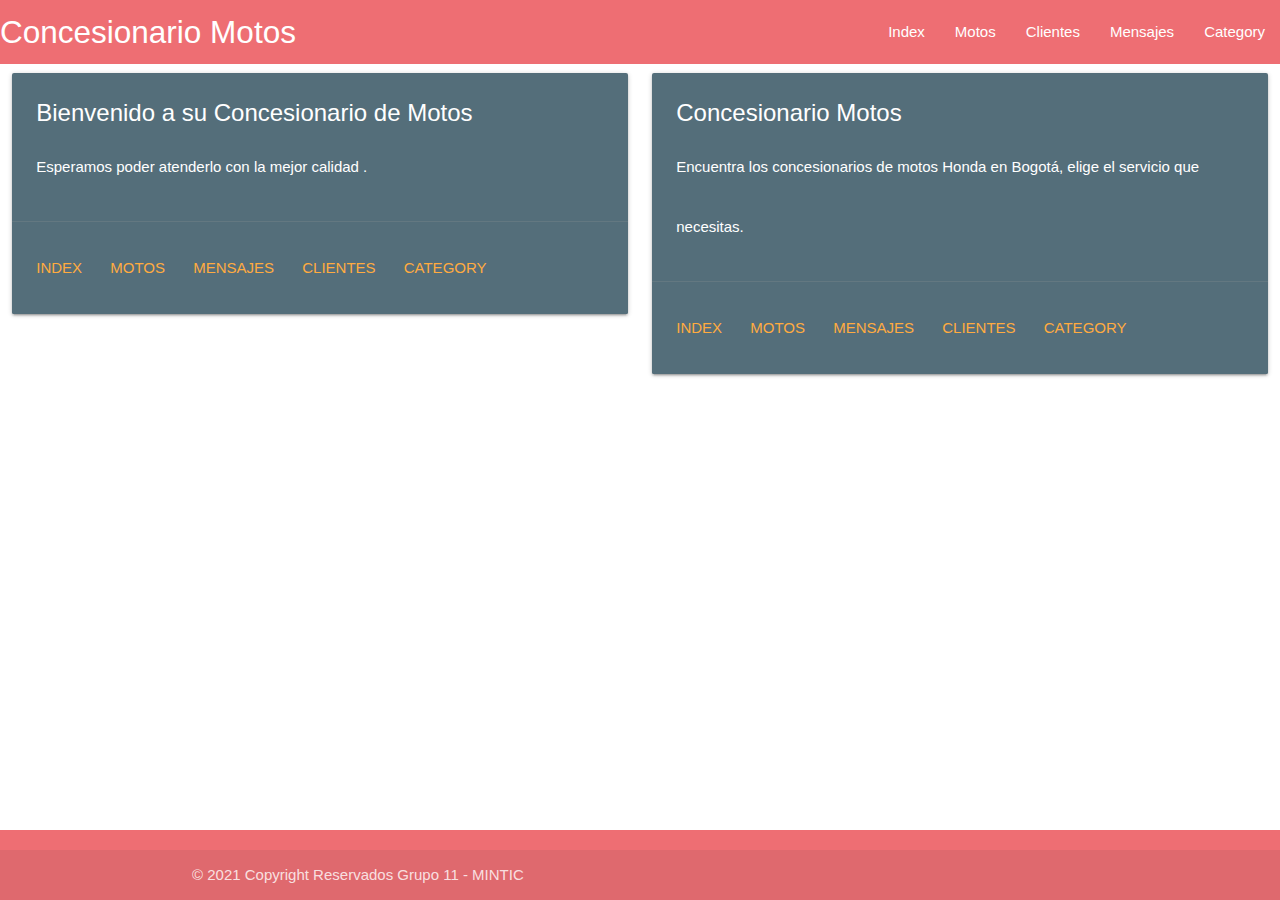
<file: MotosMasterTECH/index.html>
<!DOCTYPE html>
<html lang="en">
<head>
	<meta charset="utf-8">
    <meta http-equiv="Content-Type" content="application/json" >
	<meta name="viewport" content="width=device-width, initial-scale=1">
    <link href="css/style.css" rel="stylesheet" type="text/css">
    <link href='https://fonts.googleapis.com/css?family=Rock+Salt' rel='stylesheet' type='text/css'>
    <title>Reto 2 - Ejercicio MOTOS</title>
    <link rel="stylesheet" 
    href="https://cdnjs.cloudflare.com/ajax/libs/materialize/1.0.0/css/materialize.min.css">
    <link href="https://fonts.googleapis.com/icon?family=Material+Icons" rel="stylesheet">
</head>
<body>
    <script src="https://code.jquery.com/jquery-3.4.1.min.js"></script>
    <script src="js/funcionesReto2.js"></script>
    <script src="css/style.css"></script>
  
    <header>
    <nav>
        <div class="nav-wrapper">
          <a href="" class="brand-logo">Concesionario Motos</a>
          <ul id="nav-mobile" class="right hide-on-med-and-down">
            <li><a href="index.html">Index</a></li>
            <li><a href="Motos.html">Motos</a></li>
            <li><a href="Clientes.html">Clientes</a></li>
            <li><a href="Mensajes.html">Mensajes</a></li>
            <li><a href="Category.html">Category</a></li>
          </ul>
        </div>
      </nav>
    </header>

    
</body>

<main>
  <div class="row">
    <div class="col s12 m6">
      <div class="card blue-grey darken-1">
        <div class="card-content white-text">
          <span class="card-title">Bienvenido a su Concesionario de Motos</span>
          <p>Esperamos poder atenderlo con la mejor calidad .</p>
        </div>
        <div class="card-action">
            <a href="index.html">Index</a>
            <a href="Motos.html">Motos</a>
            <a href="Mensajes.html">Mensajes</a>
            <a href="Clientes.html">Clientes</a>
            <a href="Category.html">Category</a>
        </div>
      </div>
    </div>
    <div class="col s12 m6">
        <div class="card blue-grey darken-1">
          <div class="card-content white-text">
            <span class="card-title">Concesionario Motos</span>
            <p>Encuentra los concesionarios de motos Honda en Bogotá, elige el servicio que necesitas.</p>
          </div>
          <div class="card-action">
            <a href="index.html">Index</a>
            <a href="Motos.html">Motos</a>
            <a href="Mensajes.html">Mensajes</a>
            <a href="Clientes.html">Clientes</a>
            <a href="Category.html">Category</a>
          </div>
        </div>
      </div>
  </div>

</main>


<footer class="page-footer">
  
  <div class="footer-copyright">
    <div class="container">
    © 2021 Copyright Reservados Grupo 11 - MINTIC
    
    </div>
  </div>
</footer>   
</html>
</file>
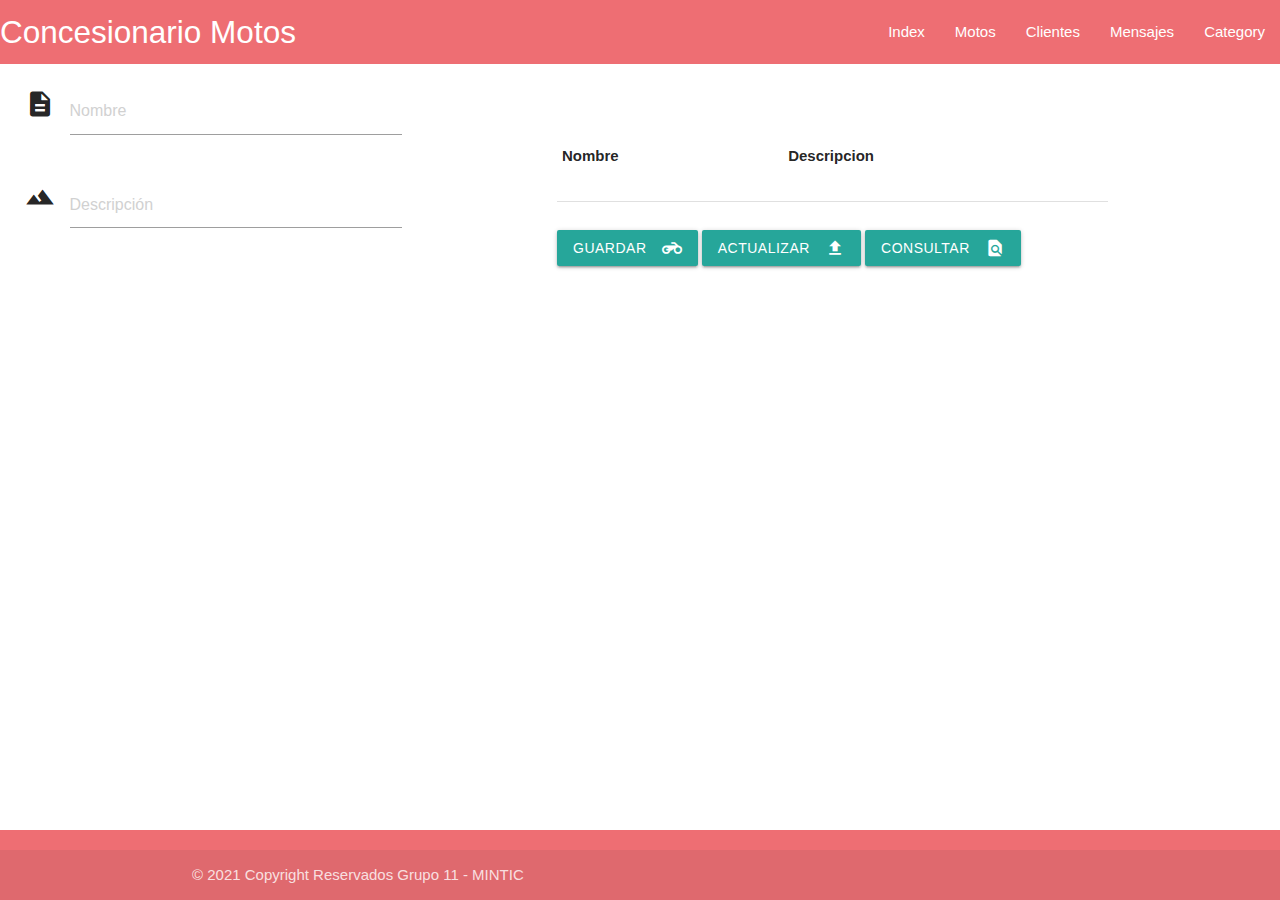
<file: MotosMasterTECH/Category.html>
<!DOCTYPE html>
<html lang="en">
<head>
    <meta charset="utf-8">
    <meta http-equiv="Content-Type" content="application/json" >
	<meta name="viewport" content="width=device-width, initial-scale=1">
    <link href="css/style.css" rel="stylesheet" type="text/css">
    <link href='https://fonts.googleapis.com/css?family=Rock+Salt' rel='stylesheet' type='text/css'>
    <link rel="stylesheet" 
    href="https://cdnjs.cloudflare.com/ajax/libs/materialize/1.0.0/css/materialize.min.css">
    <link href="https://fonts.googleapis.com/icon?family=Material+Icons" rel="stylesheet">
    
    <title>Reto 2 - Ejercicio Categorias</title>
</head>
<body>
    <script src="https://code.jquery.com/jquery-3.4.1.min.js"></script>
    <script src="js/funcionesReto2.js"></script>
    <script src="css/style.css"></script>
   <header>
    <nav>
        <div class="nav-wrapper">
          <a href="" class="brand-logo">Concesionario Motos</a>
          <ul id="nav-mobile" class="right hide-on-med-and-down">
            <li><a href="index.html">Index</a></li>
            <li><a href="Motos.html">Motos</a></li>
            <li><a href="Clientes.html">Clientes</a></li>
            <li><a href="Mensajes.html">Mensajes</a></li>
            <li><a href="Category.html">Category</a></li>
          </ul>
        </div>   
      </nav>  
    </header> 
</body>

<main>
    <div class="row">
        <div class="row col s12 m4 13">  
            <form class="col s12">   
                <div class="row">
    
                        <div class="input-field col s12">
                            <i class="material-icons prefix">description</i>
                          <input placeholder="Nombre" type="text" id="name">
                        </div>
                        <div class="input-field col s12">
                            <i class="material-icons prefix">landscape</i>
                          <input  placeholder="Descripción" type="text" id="description">
                        </div>  
                </div>
            </form>
            
                </div>
    
        <div class="row">
            <div class="col s12 m8 19">
                <div class="container">
                    <div class="section">
                        
                        <table>
                            <thead>
                                <tr>
                                    <th>Nombre</th>
                                    <th>Descripcion</th>
                                </tr>
                            </thead>
                            <tbody id="res">
                                
                            </tbody>
                        </table>                  
                    </div>
                    
                    <button class="btn" onclick="saveInformationCategory()" id="open"> <i class="material-icons right">motorcycle</i>Guardar</button>
                    <button class="btn" onclick="actualizarInformation()"> <i class="material-icons right">file_upload</i>Actualizar</button>
                    <button class="btn" onclick="getInformationCategorias()"> <i class="material-icons right">find_in_page </i> Consultar</button>
                </div>
            </div>
            
        </div>
    </div>

</main>

<footer class="page-footer">
  
    <div class="footer-copyright">
      <div class="container">
        © 2021 Copyright Reservados Grupo 11 - MINTIC
      
      </div>
    </div>
  </footer> 
</html>
</file>
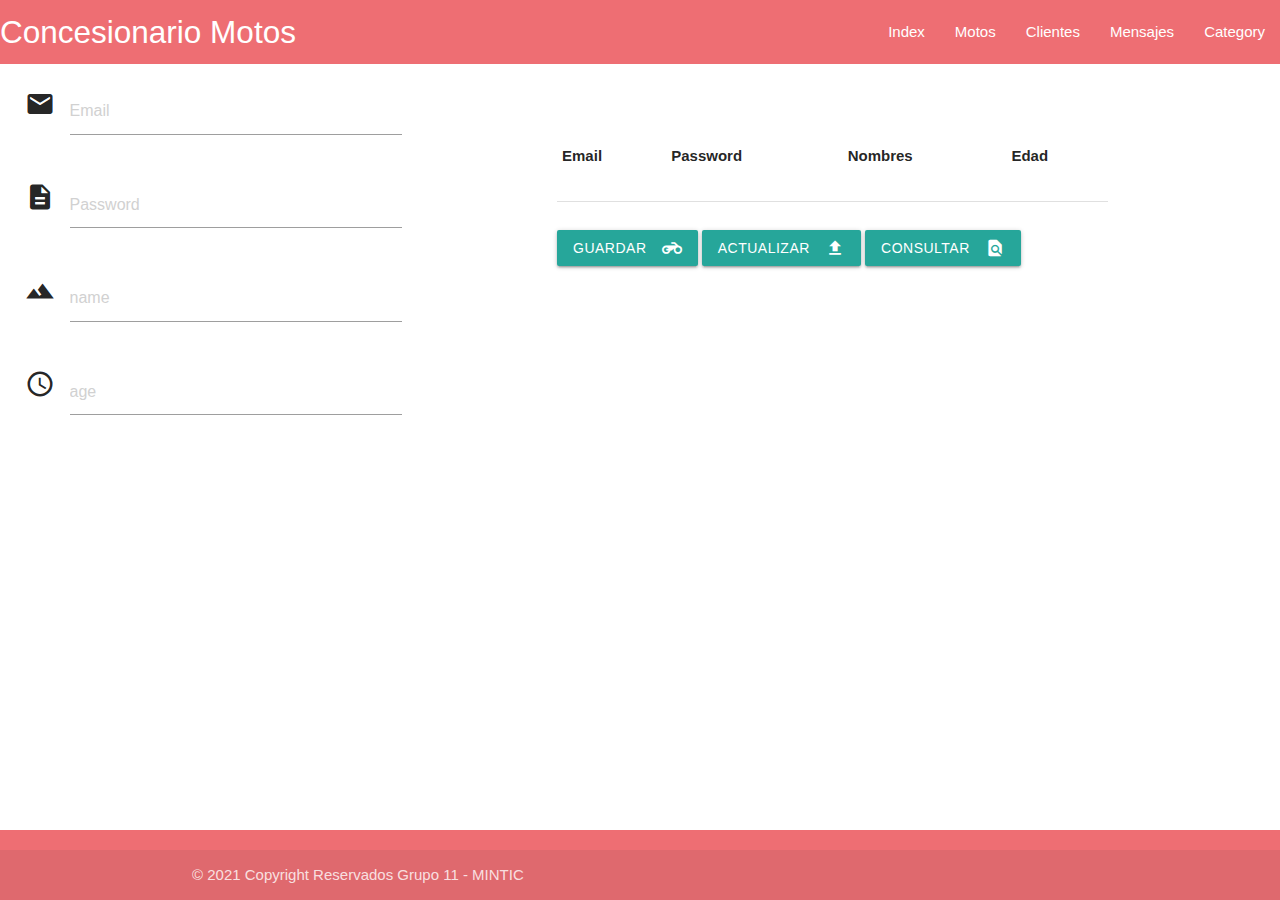
<file: MotosMasterTECH/Clientes.html>
<!DOCTYPE html>
<html lang="en">
    <head>
        <meta charset="utf-8">
        <meta http-equiv="Content-Type" content="application/json" >
        <meta name="viewport" content="width=device-width, initial-scale=1">
        <link href="css/style.css" rel="stylesheet" type="text/css">
        <link href='https://fonts.googleapis.com/css?family=Rock+Salt' rel='stylesheet' type='text/css'>
        <title>Reto 2 - Ejercicio MOTOS</title>
        <link rel="stylesheet" 
        href="https://cdnjs.cloudflare.com/ajax/libs/materialize/1.0.0/css/materialize.min.css">
        <link href="https://fonts.googleapis.com/icon?family=Material+Icons" rel="stylesheet">
    </head>
<body>
    <script src="https://code.jquery.com/jquery-3.4.1.min.js"></script>
    <script src="js/funcionesReto2.js"></script>
    <script src="css/style.css"></script>
    
    <header>
    <nav>
        <div class="nav-wrapper">
          <a href="" class="brand-logo">Concesionario Motos</a>
          <ul id="nav-mobile" class="right hide-on-med-and-down">
            <li><a href="index.html">Index</a></li>
            <li><a href="Motos.html">Motos</a></li>
            <li><a href="Clientes.html">Clientes</a></li>
            <li><a href="Mensajes.html">Mensajes</a></li>
            <li><a href="Category.html">Category</a></li>
          </ul>
        </div>   
      </nav> 
    </header>

</body>
<main>
  <div class="row">
    <div class="row col s12 m4 13">  
      <form class="col s12">   
          <div class="row">                  

                <div class="input-field col s12">
                    <i class="material-icons prefix">email</i>
                  <input placeholder="Email" type="text" id="email">
                </div>

                  <div class="input-field col s12">
                      <i class="material-icons prefix">description</i>
                    <input placeholder="Password" type="password" id="password">
                  </div>
                  <div class="input-field col s12">
                      <i class="material-icons prefix">landscape</i>
                    <input  placeholder="name" type="text" id="name">
                  </div>
                
                  <div class="input-field col s12">
                      <i class="material-icons prefix">access_time</i>
                    <input  placeholder="age" type="number" id="age">
                  </div>  
          </div>
      </form>
      
          </div>
      

      <div class="row">
          <div class="col s12 m8 19">
              <div class="container">
                  <div class="section">
                      
                      <table>
                          <thead>
                              <tr>
                                  <th>Email</th>
                                  <th>Password</th>
                                  <th>Nombres</th>
                                  <th>Edad</th>
                              </tr>
                          </thead>
                          <tbody id="resCli">
                              
                          </tbody>
                      </table>
                      
                  </div>
                  
                  <button class="btn" onclick="saveInformationClientes()" id="open"> <i class="material-icons right">motorcycle</i>Guardar</button>
      
                  <button class="btn" onclick="actualizarInformation()"> <i class="material-icons right">file_upload</i>Actualizar</button>
                  <button class="btn" onclick="getInformationClientes()"> <i class="material-icons right">find_in_page </i> Consultar</button>
              </div>
          </div>
          
      </div>
      
      </div>
</main>

<footer class="page-footer">
  
  <div class="footer-copyright">
    <div class="container">
      © 2021 Copyright Reservados Grupo 11 - MINTIC
    
    </div>
  </div>
</footer> 
</html>
</file>
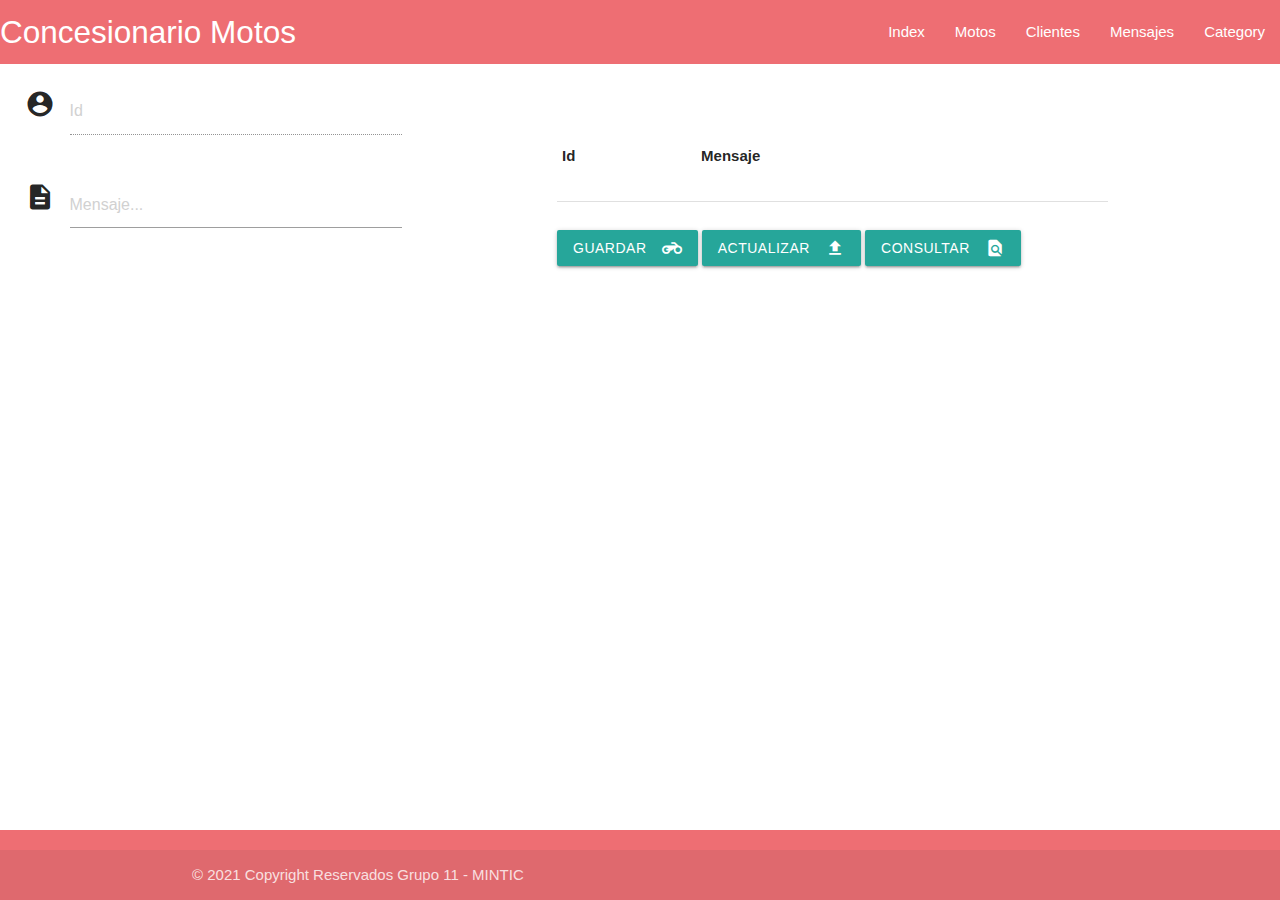
<file: MotosMasterTECH/Mensajes.html>
<!DOCTYPE html>
<html lang="en">
    <head>
        <meta charset="utf-8">
        <meta http-equiv="Content-Type" content="application/json" >
        <meta name="viewport" content="width=device-width, initial-scale=1">
        <link href="css/style.css" rel="stylesheet" type="text/css">
        <link href='https://fonts.googleapis.com/css?family=Rock+Salt' rel='stylesheet' type='text/css'>
        <link rel="stylesheet" 
        href="https://cdnjs.cloudflare.com/ajax/libs/materialize/1.0.0/css/materialize.min.css">
        <link href="https://fonts.googleapis.com/icon?family=Material+Icons" rel="stylesheet">
        
        <title>Reto 2 - Ejercicio MOTOS</title>
    </head>
<body>
    <script src="https://code.jquery.com/jquery-3.4.1.min.js"></script>
    <script src="js/funcionesReto2.js"></script>
    <script src="css/style.css"></script>

    <header>
    <nav>
        <div class="nav-wrapper">
          <a href="" class="brand-logo">Concesionario Motos</a>
          <ul id="nav-mobile" class="right hide-on-med-and-down">
            <li><a href="index.html">Index</a></li>
            <li><a href="Motos.html">Motos</a></li>
            <li><a href="Clientes.html">Clientes</a></li>
            <li><a href="Mensajes.html">Mensajes</a></li>
            <li><a href="Category.html">Category</a></li>
          </ul>
        </div>   
      </nav> 
    </header>
</body>

<main>
    <div class="row">
        <div class="row col s12 m4 13">  
          <form class="col s12">   
              <div class="row">
                  
                  <div class="input-field col s12">
                      <i class="material-icons prefix">account_circle</i>
                      <input disabled value ="" id="id" type="number" placeholder="Id">
                    </div>
  
                      <div class="input-field col s12">
                          <i class="material-icons prefix">description</i>
                        <input placeholder="Mensaje..." type="text" id="messageText">
                      </div>
              </div>
          </form>
          
              </div>
          
  
          <div class="row">
              <div class="col s12 m8 19">
                  <div class="container">
                      <div class="section">
                          
                          <table>
                              <thead>
                                  <tr>
                                      <th>Id</th>
                                      <th>Mensaje</th>
                                  </tr>
                              </thead>
                              <tbody id="res">
                                  
                              </tbody>
                          </table>
                          
                      </div>
                      
                      <button class="btn" onclick="saveInformationMensajes()" id="open"> <i class="material-icons right">motorcycle</i>Guardar</button>
          
                      <button class="btn" onclick="actualizarInformation()"> <i class="material-icons right">file_upload</i>Actualizar</button>
                      <button class="btn" onclick="getInformationMensajes()"> <i class="material-icons right">find_in_page </i> Consultar</button>
                  </div>
              </div>
              
          </div>
          
          </div>
</main>

<footer class="page-footer">
  
    <div class="footer-copyright">
      <div class="container">
        © 2021 Copyright Reservados Grupo 11 - MINTIC
      
      </div>
    </div>
  </footer> 
</html>
</file>
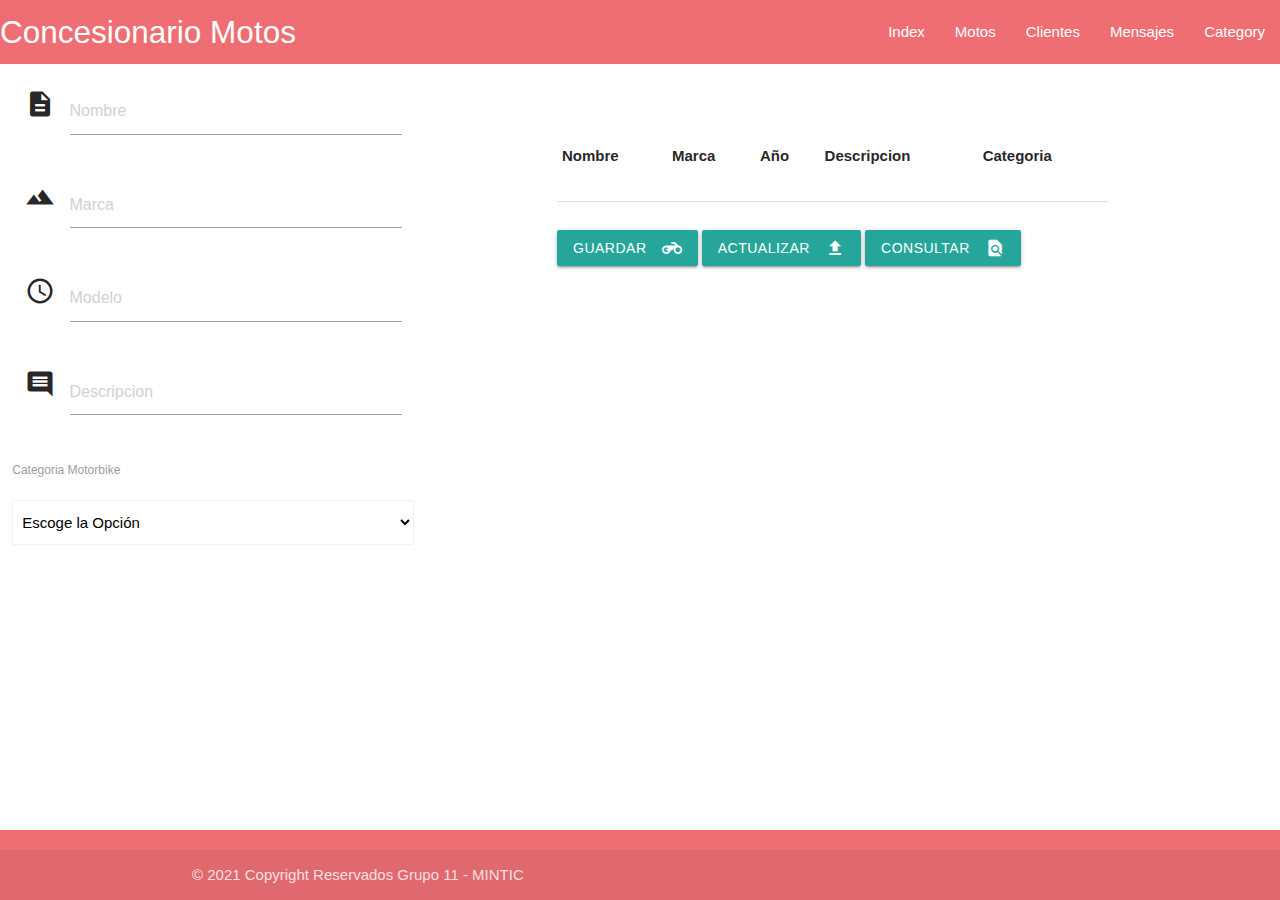
<file: MotosMasterTECH/Motos.html>
<!DOCTYPE html>
<html lang="en">
<head>
	<meta charset="utf-8">
  <meta http-equiv="Content-Type" content="application/json" >
	<meta name="viewport" content="width=device-width, initial-scale=1">
    <link href="css/style.css" rel="stylesheet" type="text/css">
    <link href='https://fonts.googleapis.com/css?family=Rock+Salt' rel='stylesheet' type='text/css'>
    <link rel="stylesheet" 
    href="https://cdnjs.cloudflare.com/ajax/libs/materialize/1.0.0/css/materialize.min.css">
    <link href="https://fonts.googleapis.com/icon?family=Material+Icons" rel="stylesheet">
    
    <title>Reto 2 - Ejercicio MOTOS</title>
</head>
<body>
    <script src="https://code.jquery.com/jquery-3.4.1.min.js"></script>
    <script src="js/funcionesReto2.js"></script>
    <script src="css/style.css"></script>
    
  <header>
    <nav>
        <div class="nav-wrapper">
          <a href="" class="brand-logo">Concesionario Motos</a>
          <ul id="nav-mobile" class="right hide-on-med-and-down">
            <li><a href="index.html">Index</a></li>
            <li><a href="Motos.html">Motos</a></li>
            <li><a href="Clientes.html">Clientes</a></li>
            <li><a href="Mensajes.html">Mensajes</a></li>
            <li><a href="Category.html">Category</a></li>
          </ul>
        </div>   
      </nav>   
    </header>  
      
</body>

<main>
  <div class="row">
    <div class="row col s12 m4 13">  
      <form class="col s12">   
          <div class="row">
                  <div class="input-field col s12">
                      <i class="material-icons prefix">description</i>
                    <input placeholder="Nombre" type="text" id="name">
                  </div>
                  <div class="input-field col s12">
                      <i class="material-icons prefix">landscape</i>
                    <input  placeholder="Marca" type="text" id="brand">
                  </div>
                
                  <div class="input-field col s12">
                      <i class="material-icons prefix">access_time</i>
                    <input  placeholder="Modelo" type="number" id="year">
                  </div>

                  <div class="input-field col s12">
                      <i class="material-icons prefix">comment</i>
                      <input  placeholder="Descripcion" type="text" id="description">
                    </div>
                    
                    <script type="text/javascript">
                      window.onload = cargueCategoria();
  
                      </script>
                    <label>Categoria Motorbike</label>
                    <select class="browser-default" id="cat">
                      <option value="" disabled selected>Escoge la Opción</option>
                    </select>    
          </div>
      </form>
      
          </div>
      

      <div class="row">
          <div class="col s12 m8 19">
              <div class="container">
                  <div class="section">
                      
                      <table>
                          <thead>
                              <tr>
                                  <th>Nombre</th>
                                  <th>Marca</th>
                                  <th>Año</th>
                                  <th>Descripcion</th>
                                  <th>Categoria</th>
                              </tr>
                          </thead>
                          <tbody id="res">
                              
                          </tbody>
                      </table>
                      
                  </div>
                  
                  <button class="btn" onclick="saveInformation()" id="open"> <i class="material-icons right">motorcycle</i>Guardar</button>
                  <button class="btn" onclick="actualizarInformation()"> <i class="material-icons right">file_upload</i>Actualizar</button>
                  <button class="btn" onclick="getInformation()"> <i class="material-icons right">find_in_page </i> Consultar</button>
              </div>
          </div>
          
      </div>
      
      </div>
</main>

<footer class="page-footer">
  
  <div class="footer-copyright">
    <div class="container">
      © 2021 Copyright Reservados Grupo 11 - MINTIC
    
    </div>
  </div>
</footer>   
</html>
</file>
<file: MotosMasterTECH/css/style.css>
:root{
    --blanco: #ffffff;
    --oscuro: #212121;
    --primario: #ffc107;
    --secundario: #0097a7;

}

html{
    font-size: 52.5%;
}

*, *::before, *::after{
    box-sizing: inherit;
}


body {
    display: flex;
    min-height: 100vh;
    flex-direction: column;
  }

main {
    flex: 1 0 auto;
  }


h1{
    text-align: center;
    font-size: 1.5rem;
}

ul{
   
    font-size: 2.5rem;
}

.contenedor{
    width: 120rem;
    margin-top: 0;
    margin-right: auto;
    margin-bottom: 0;
    margin-left: auto;
}

.nav-bg{
    background-color: var(--secundario);

}


.nave-principal{
    
    display: flex;
    justify-content: space-between;
}
.nave-principal a{
    color: var(--blanco);
    text-decoration: none;
    font-size: 3rem;
    padding: 1rem;
}
.nave-principal a:hover{
    background-color: var(--primario);
    color: var(--oscuro);
}

.hero{
    height: 450px;   
    position: absolute;
    padding: 20px;
    top: 180px;
    right: 100px;
    left: 300px;
}

.contenido-hero{
    padding: 10px;
}

.boton{
    background-color: var(--secundario);
    color: var(--blanco);
    padding: 1rem 1rem;
    margin-top: 2rem;
    font-size: 1.5rem;
    border-radius: 1rem;
    text-align: center;
}

.boton :hover{
    background-color: var(--primario);
    color: var(--oscuro);
}

.input-text{
    border: none;
    padding: 1rem;
}

.row > div{
    padding: 30px;
    background: var(--blanco);
    border: 1px solid #ffffff5b;
    line-height: 60px;
}
</file>
